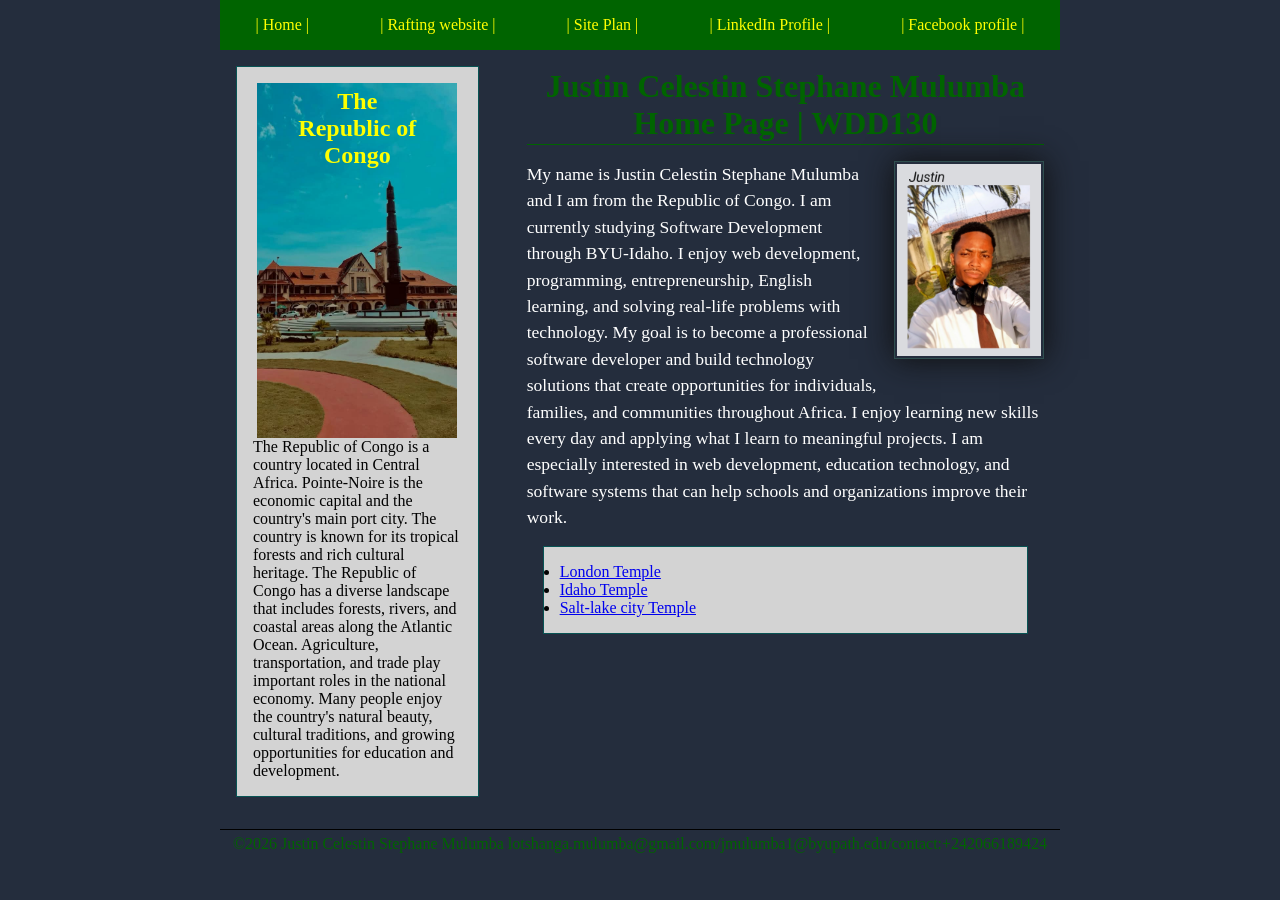
<file: index.html>
<!DOCTYPE html>
<html lang="en">
<head>
    <link rel ="stylesheet" href="styles/style.css">
    <meta charset="UTF-8">
    <meta name="viewport" content="width=device-width, initial-scale=1.0">
    <meta name="description" content="Personal Home Page of Justin celestin Stephane for the WDD130 course">
    <meta name="author" content="Justin Celestin Stephane Mulumba">
    <title>WDD 130 | Personal Homepage</title>
</head>
<body>
    <header>
        <nav>
            <a href="index.html">| Home |</a>
            <a href="wwr/about.html">| Rafting website |</a>
            <a href="">| Site Plan |</a>
            <a href="https://www.linkedin.com/in/stephane-lotshanga-mulumba-905601286?utm_source=share_via&utm_content=profile&utm_medium=member_android">| LinkedIn Profile |</a>
            <a href="https://www.facebook.com/share/14nkNg6rfA5/">| Facebook profile |</a>
        </nav>
    </header>
    <div class="grid">
            <main>
            <h1>Justin Celestin Stephane Mulumba Home Page | WDD130</h1>
            <img src="images/JUSTIN.image_html.png" alt="ma photo">
            <p>
        My name is Justin Celestin Stephane Mulumba and I am from the Republic of Congo.
        I am currently studying Software Development through BYU-Idaho. I enjoy web
        development, programming, entrepreneurship, English learning, and solving
        real-life problems with technology.

        My goal is to become a professional software developer and build technology
        solutions that create opportunities for individuals, families, and communities
        throughout Africa. I enjoy learning new skills every day and applying what I
        learn to meaningful projects.

        I am especially interested in web development, education technology, and
        software systems that can help schools and organizations improve their work.
        </p>
            <ul class="box">
                <li><a href="https://churchofjesuschristtemples.org/london-england-temple/" target="_blank">London Temple</a></li>
                <li><a href="https://churchofjesuschristtemples.org/boise-idaho-temple/" target="_blank">Idaho Temple</a></li>
                <li><a href="https://churchofjesuschristtemples.org/salt-lake-temple/" target="_blank">Salt-lake city Temple</a></li>
            </ul>
            </main>
            <aside class="box">
                <h2>The Republic of Congo</h2>
                <img src="images/Gare_cfco.jpeg" alt="CFCO railray">
                <p>
        The Republic of Congo is a country located in Central Africa.
        Pointe-Noire is the economic capital and the country's main port city.
        The country is known for its tropical forests and rich cultural heritage.

        The Republic of Congo has a diverse landscape that includes forests,
        rivers, and coastal areas along the Atlantic Ocean. Agriculture,
        transportation, and trade play important roles in the national economy.

        Many people enjoy the country's natural beauty, cultural traditions,
        and growing opportunities for education and development.
            </p>
            </aside>
    </div>
    <footer>
        ©2026 Justin Celestin Stephane Mulumba
        lotshanga.mulumba@gmail.com/jmulumba1@byupath.edu/contact:+242066189424
    </footer>

</body>
</html>
</file>
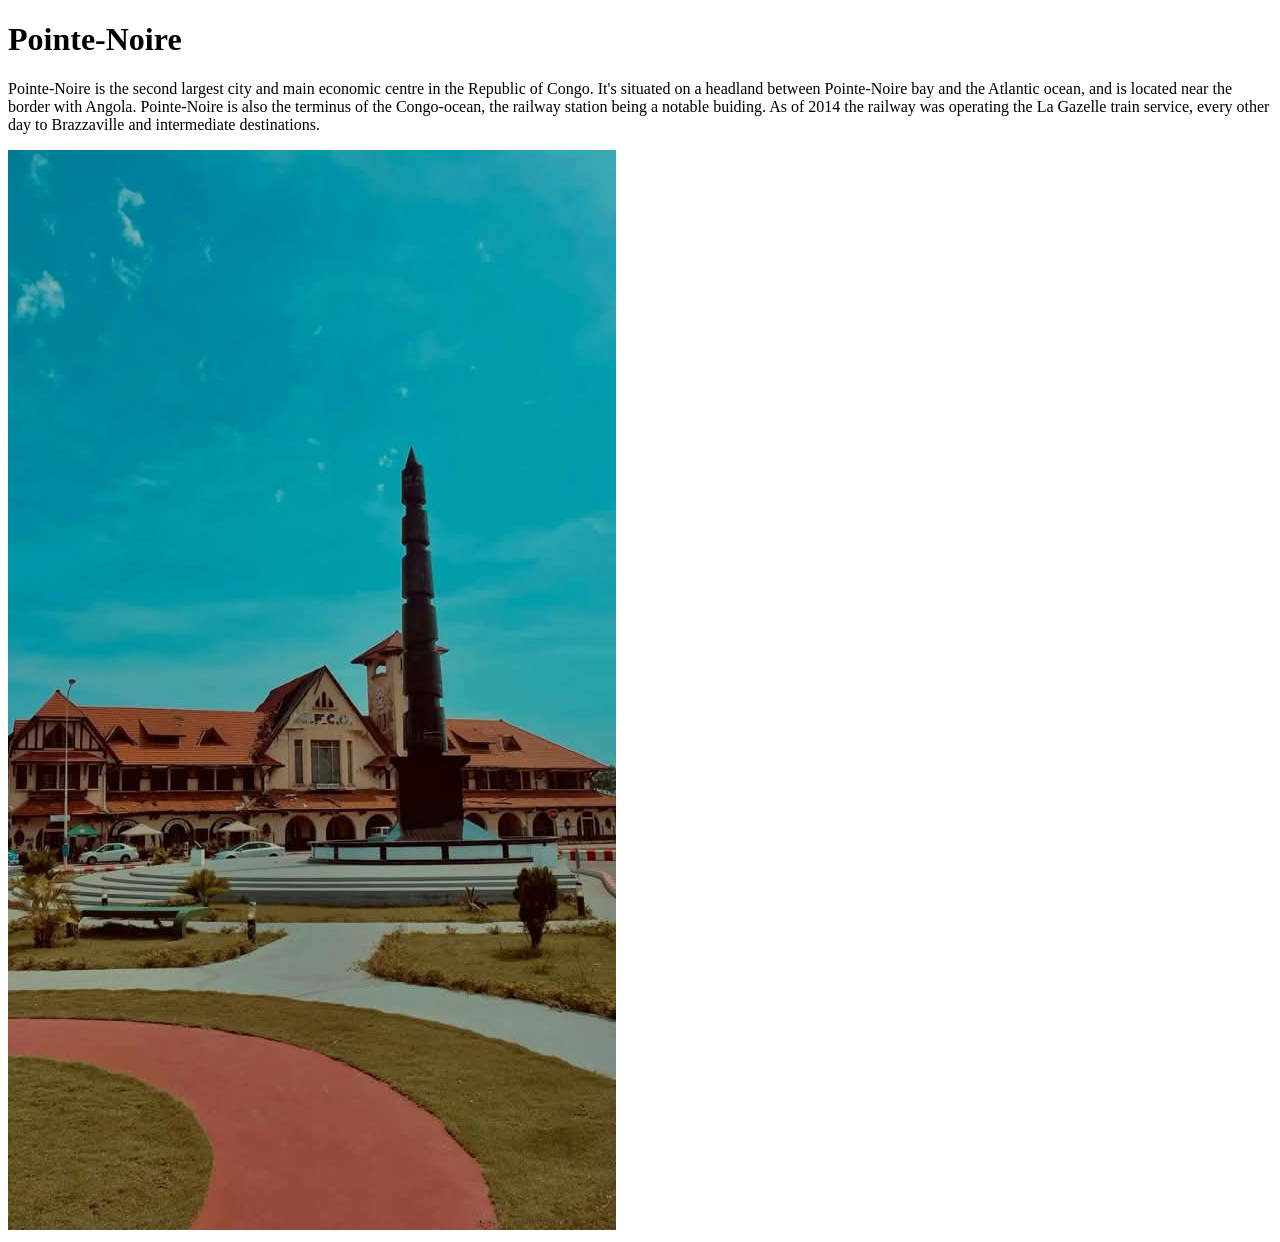
<file: week01/favorite-city.html>
<!DOCTYPE html>

<html>

<head>
    <meta charset="utf-8">
    <meta name="viewport" content="width=device-width, initial-scale = 1">
    <title>My favorite city</title>
</head>

<body>
    <h1>Pointe-Noire</h1>
    <p>Pointe-Noire is the second largest city and main economic centre in the Republic of Congo.
        It's situated on a headland between Pointe-Noire bay and the Atlantic ocean, and is located
        near the border with Angola.
        Pointe-Noire is also the terminus of the Congo-ocean, the railway station being a notable
        buiding.
        As of 2014 the railway was operating the La Gazelle train service, every other day to
        Brazzaville and intermediate destinations.
    </p>
    <img src="images/gare-cfco.jpeg" alt="Gare de CFCO">

</body>

</html>
</file>
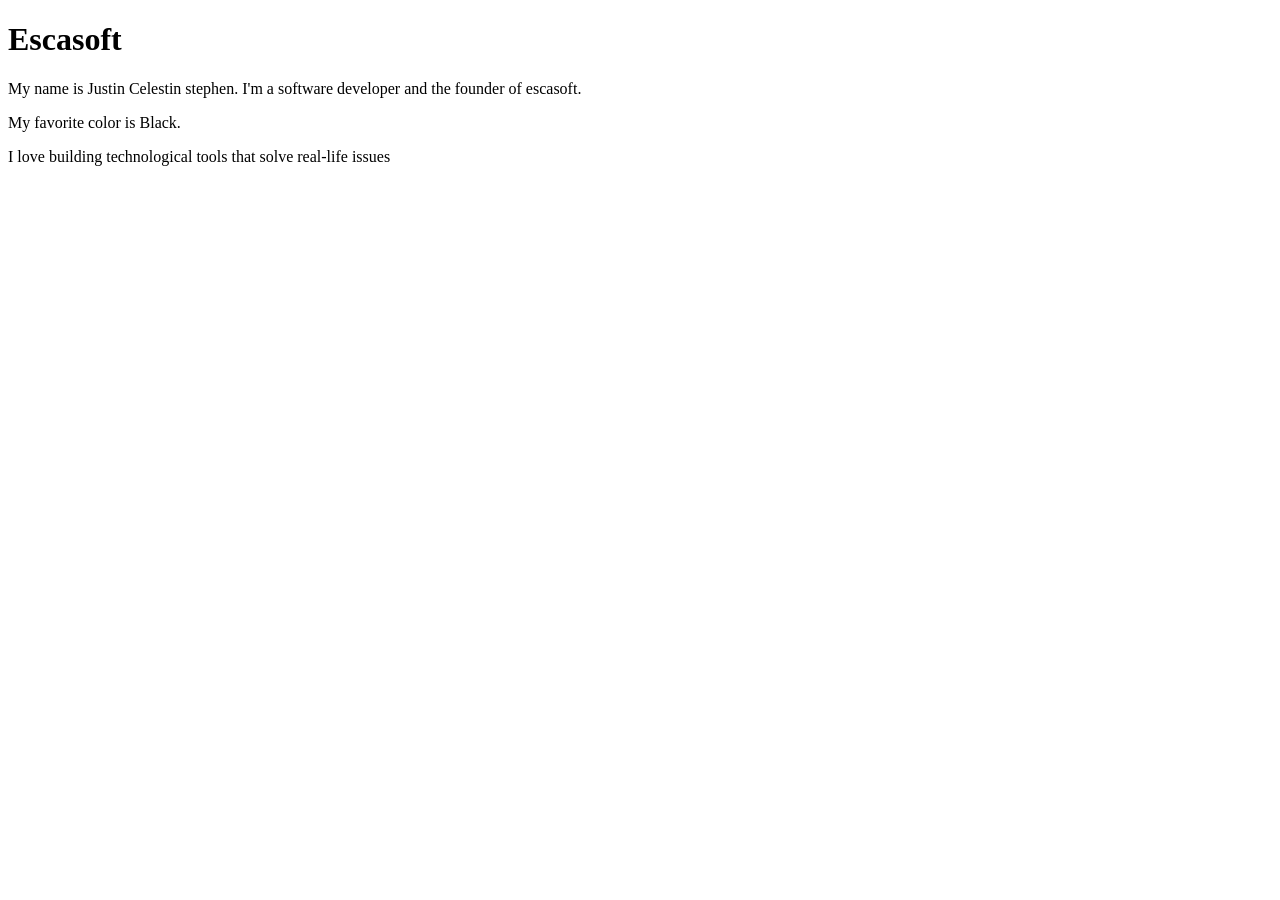
<file: week01/first-page.html>
<!DOCTYPE html>
<html lang="en">

<head>
    <meta charset="UTF-8">
    <meta name="viewport" content="width=device-width, initial-scale=1.0">
    <title>My First Page</title>
</head>

<body>
    <h1>Escasoft</h1>
    <p>My name is Justin Celestin stephen. I'm a software developer and the founder of escasoft.
    </p>
    <p>My favorite color is Black.</p>
    <p>I love building technological tools that solve real-life issues</p>

</body>

</html>
</file>
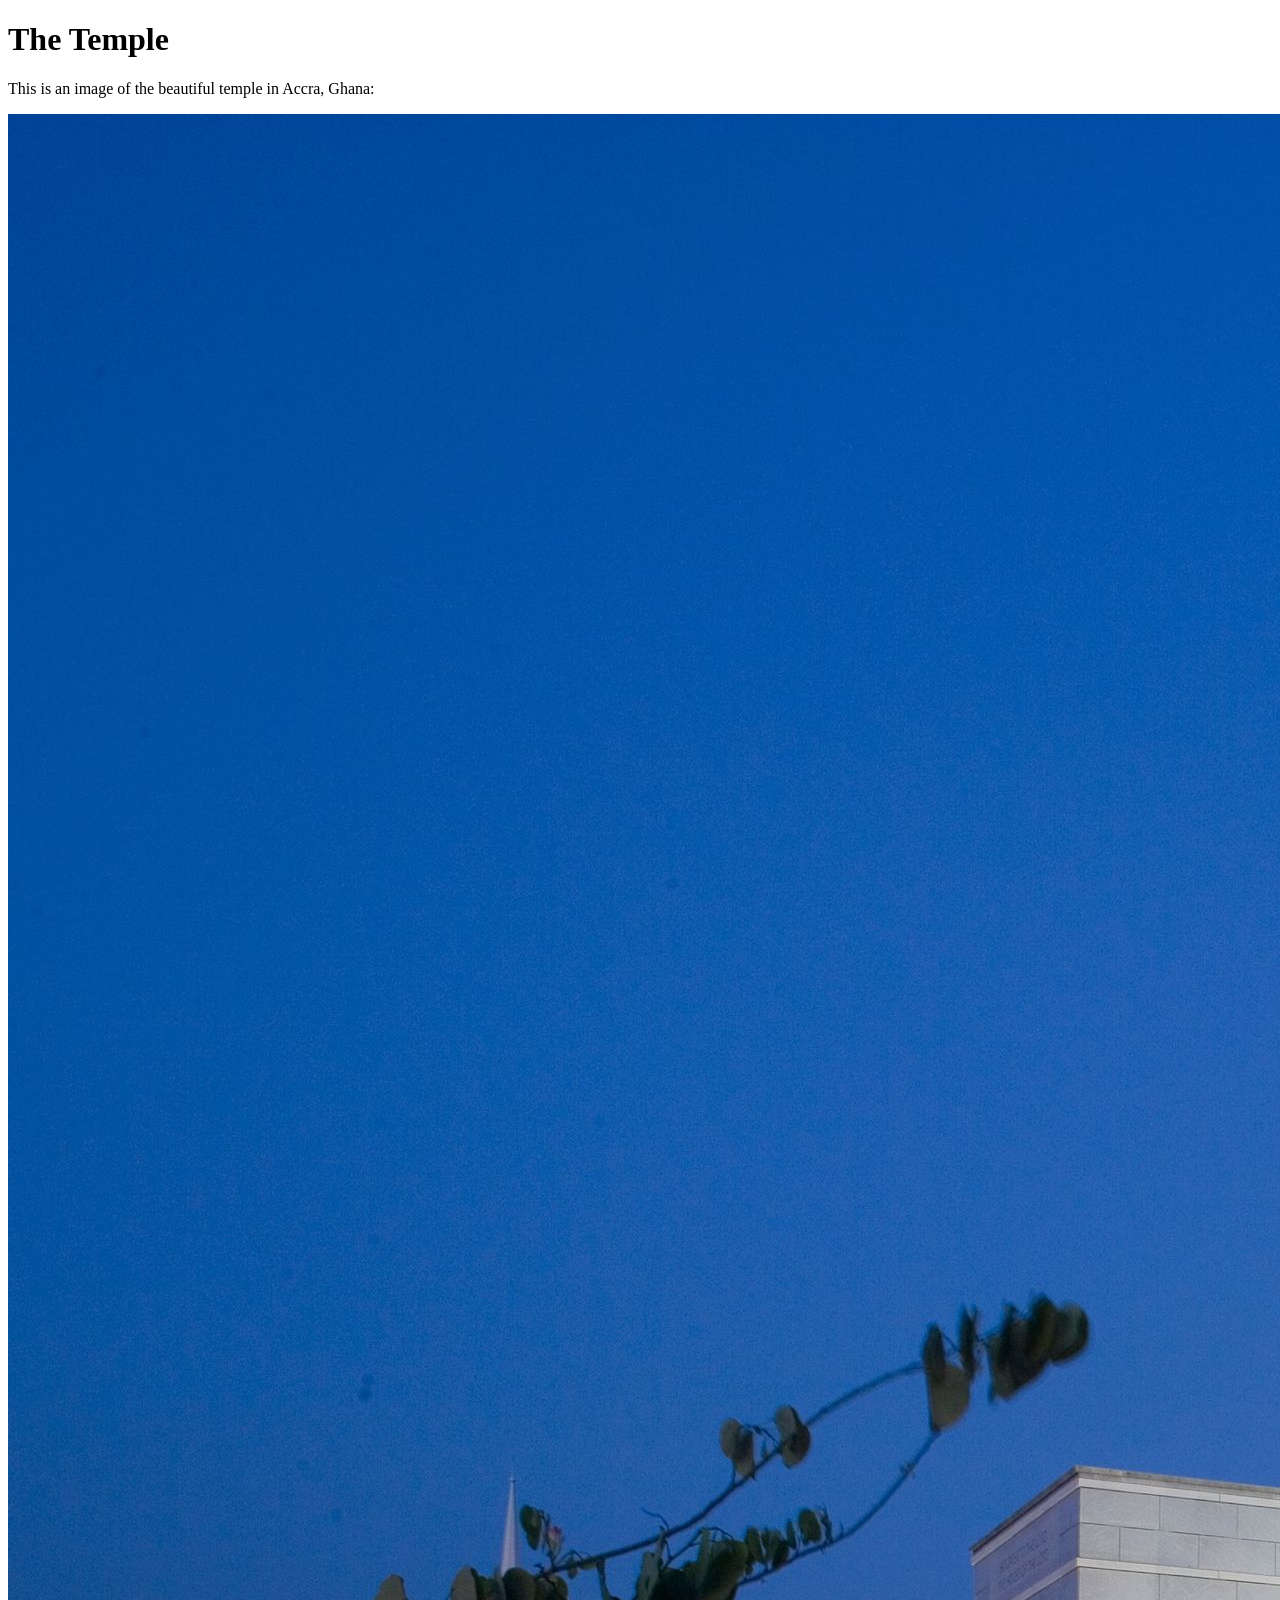
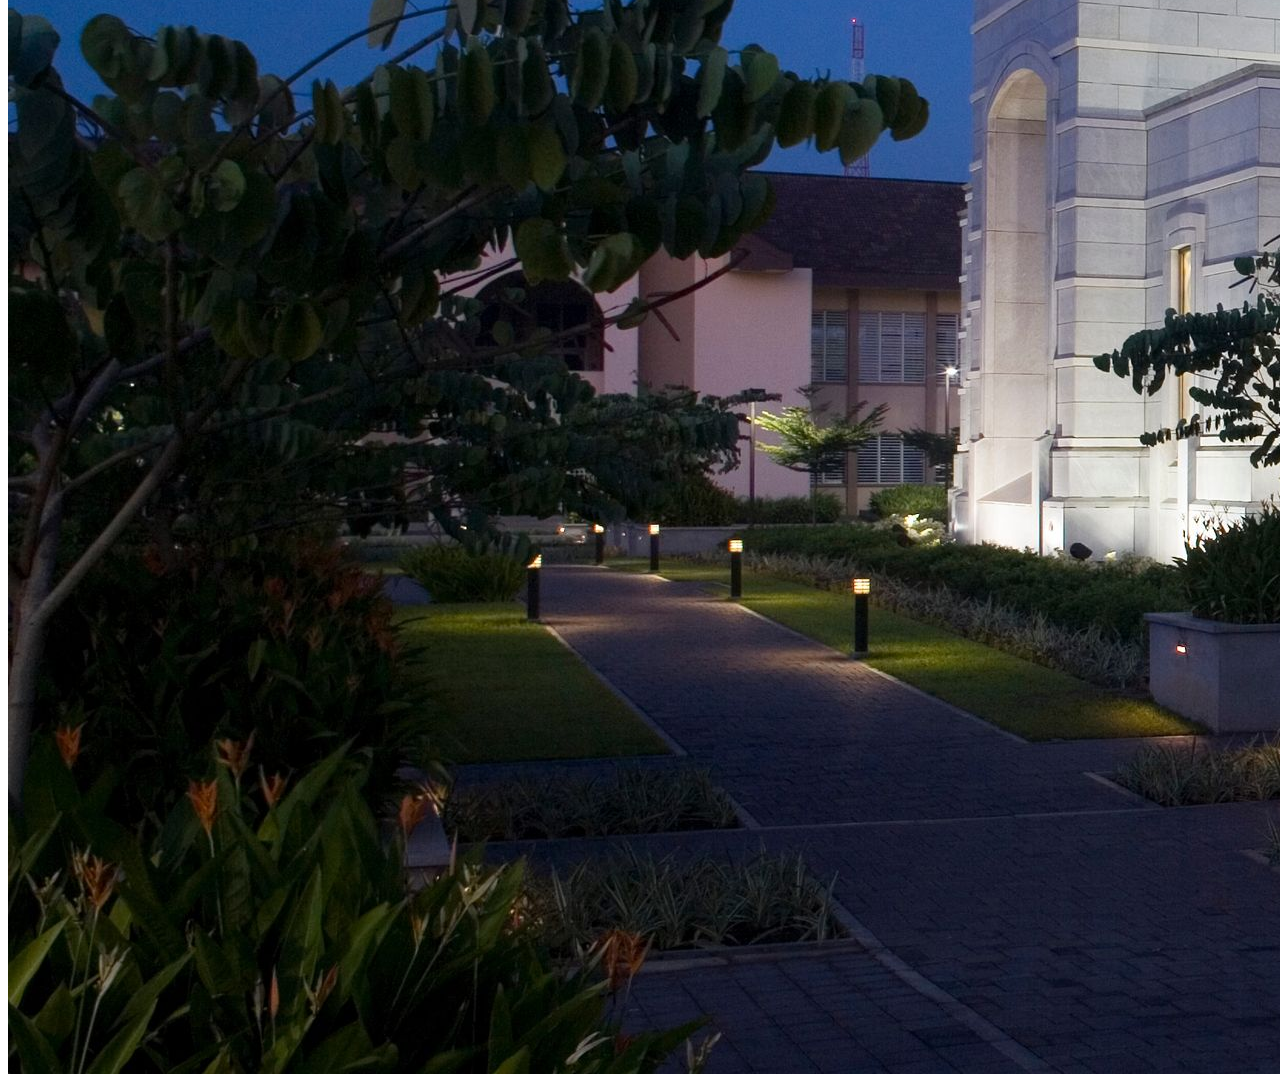
<file: week01/images.html>
<!DOCTYPE html>
<html lang="en">
<head>
    <meta charset="UTF-8">
    <meta name="viewport" content="width=device-width, initial-scale=1.0">
    <title>Temple Image</title>
</head>
<body>
    <h1>The Temple</h1>
    <p>This is an image of the beautiful temple in Accra, Ghana:</p>
    <img src="images/temple-large.jpeg" alt="The Accra Ghana Temple">
    
</body>
</html>
</file>
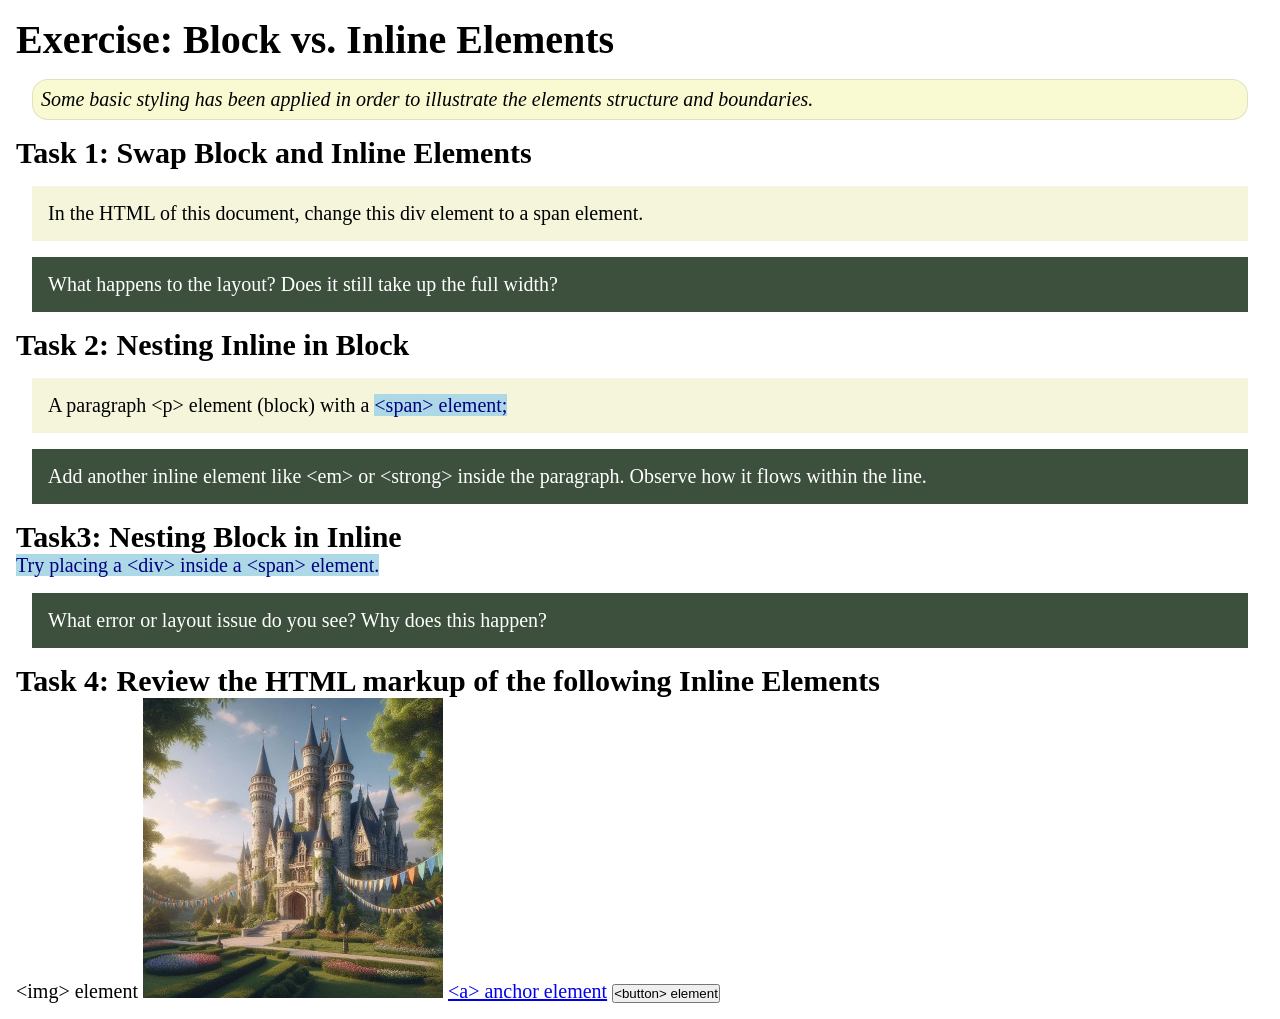
<file: week02/block-vs-inline.html>
<!DOCTYPE html>
<html lang="en">

<head>
    <meta charset="UTF-8">
    <meta name="viewport" content="width=device-width, initial-scale=1.0">
    <title>Exercise: Block vs. Inline Elements</title>
    <link rel="stylesheet" href="styles/block-vs-inline.css">
</head>

<body>
    <main>
        <h1>Exercise: Block vs. Inline Elements</h1>
        <p class="note">Some basic styling has been applied in order to illustrate the elements structure and
            boundaries.</p>

        <h2>Task 1: Swap Block and Inline Elements</h2>
        <div>In the HTML of this document, change this div element to a span element.</div>

        <p class="question">What happens to the layout? Does it still take up the full width?</p>

        <h2>Task 2: Nesting Inline in Block</h2>
        <p>A paragraph &lt;p&gt; element (block) with a <span>&lt;span&gt; element;</span></p>
        <p class="question">Add another inline element like &lt;em&gt; or &lt;strong&gt; inside the paragraph. Observe
            how it flows within the line.</p>

        <h2>Task3: Nesting Block in Inline</h2>
        <span>Try placing a &lt;div&gt; inside a &lt;span&gt; element.</span>
            <p class="question">What error or layout issue do you see? Why does this happen?</p>


            <h2>Task 4: Review the HTML markup of the following Inline Elements</h2>
        &lt;img&gt; element
        <img src="images/castle.webp" alt="placeholder image (images are inline)" width="300" height="300">
        <a href="https://churchofjesuschrist.org">&lt;a&gt; anchor element</a>
        <button type="button">&lt;button&gt; element</button>
    </main>
</body>

</html>
</file>
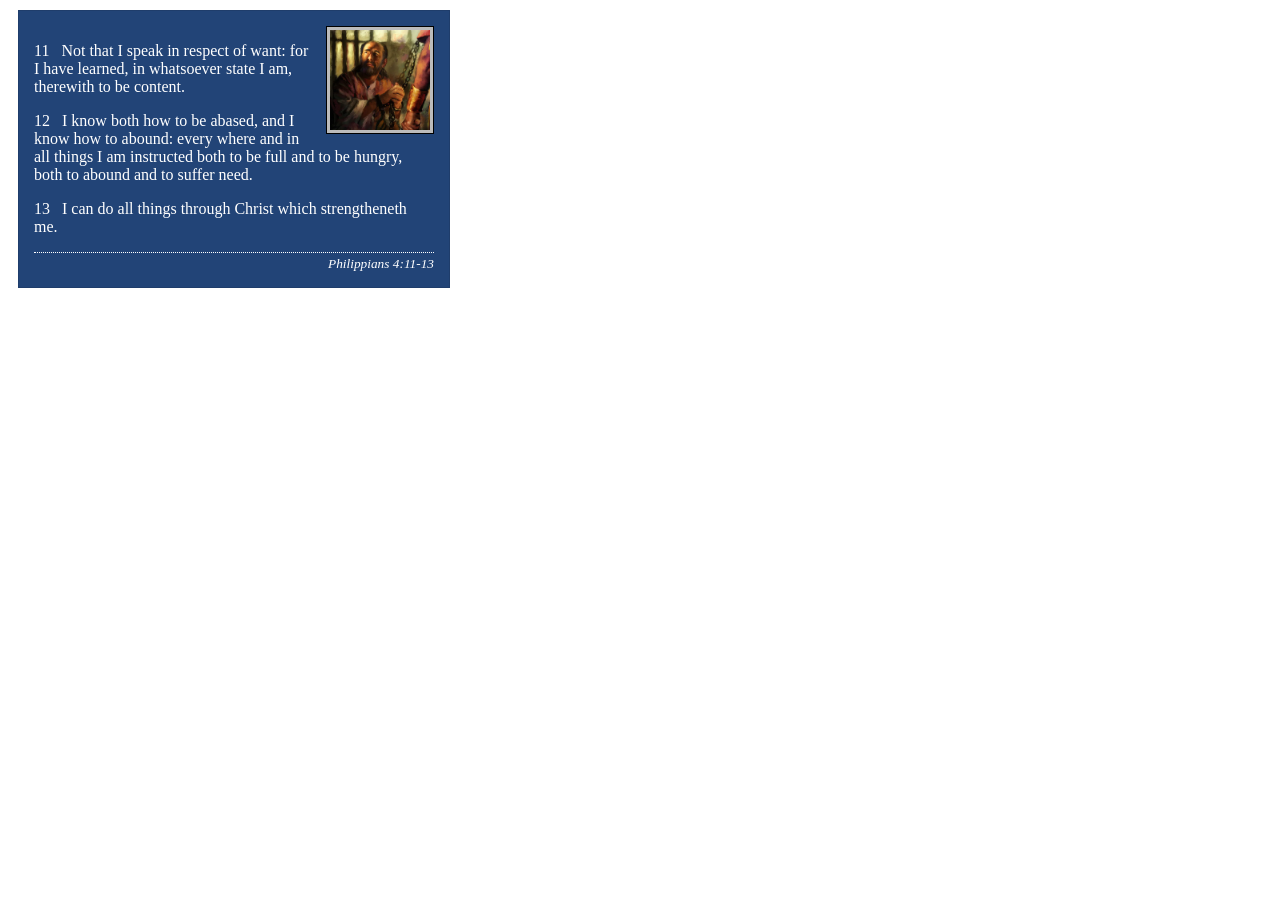
<file: week02/box-model-solution.html>
<!DOCTYPE html>
<html lang="en">
<head>
    <meta charset="UTF-8">
    <meta name="viewport" content="width=device-width, initial-scale=1.0">
    <title>Box Model Activity</title>
    <link rel="stylesheet" href="styles/box-model-solution.css">
</head>
<body>
    <main>
        <div class="callout">
            <img src="images/apostle-paul-imprisoned.webp" alt="Paul the Apostle - Imprisoned in Rome" width="200" height="200">
            <blockquote>
                <p>11 &nbsp; Not that I speak in respect of want: for I have learned, in whatsoever state I am, therewith to be content.</p>
                <p>12 &nbsp; I know both how to be abased, and I know how to abound: every where and in all things I am instructed both to be full and to be hungry, both to abound and to suffer need.</p>
                <p>13 &nbsp; I can do all things through Christ which strengtheneth me.</p>
            </blockquote>
            <cite>Philippians 4:11-13</cite>
        </div>
    </main>
</body>
</html>
</file>
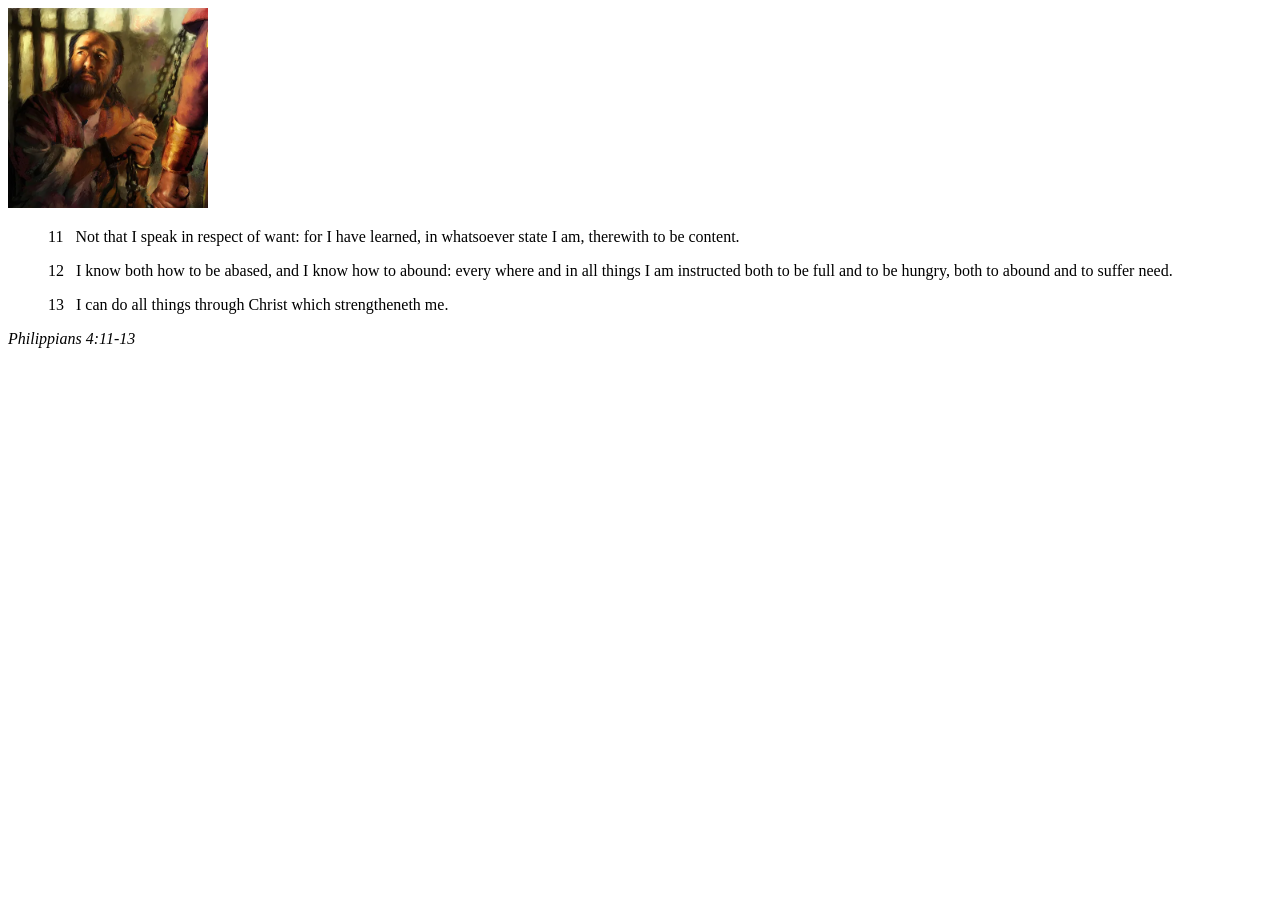
<file: week02/box-model.html>
<!DOCTYPE html>
<html lang="en">
<head>
    <meta charset="UTF-8">
    <meta name="viewport" content="width=device-width, initial-scale=1.0">
    <title>Box Model Activity</title>
</head>
<body>
    <main>
        <div class="callout">
            <img src="images/apostle-paul-imprisoned.webp" alt="Paul the Apostle - Imprisoned in Rome" width="200" height="200">
            <blockquote>
                <p>11 &nbsp; Not that I speak in respect of want: for I have learned, in whatsoever state I am, therewith to be content.</p>
                <p>12 &nbsp; I know both how to be abased, and I know how to abound: every where and in all things I am instructed both to be full and to be hungry, both to abound and to suffer need.</p>
                <p>13 &nbsp; I can do all things through Christ which strengtheneth me.</p>
            </blockquote>
            <cite>Philippians 4:11-13</cite>
        </div>
    </main>
</body>
</html>
</file>
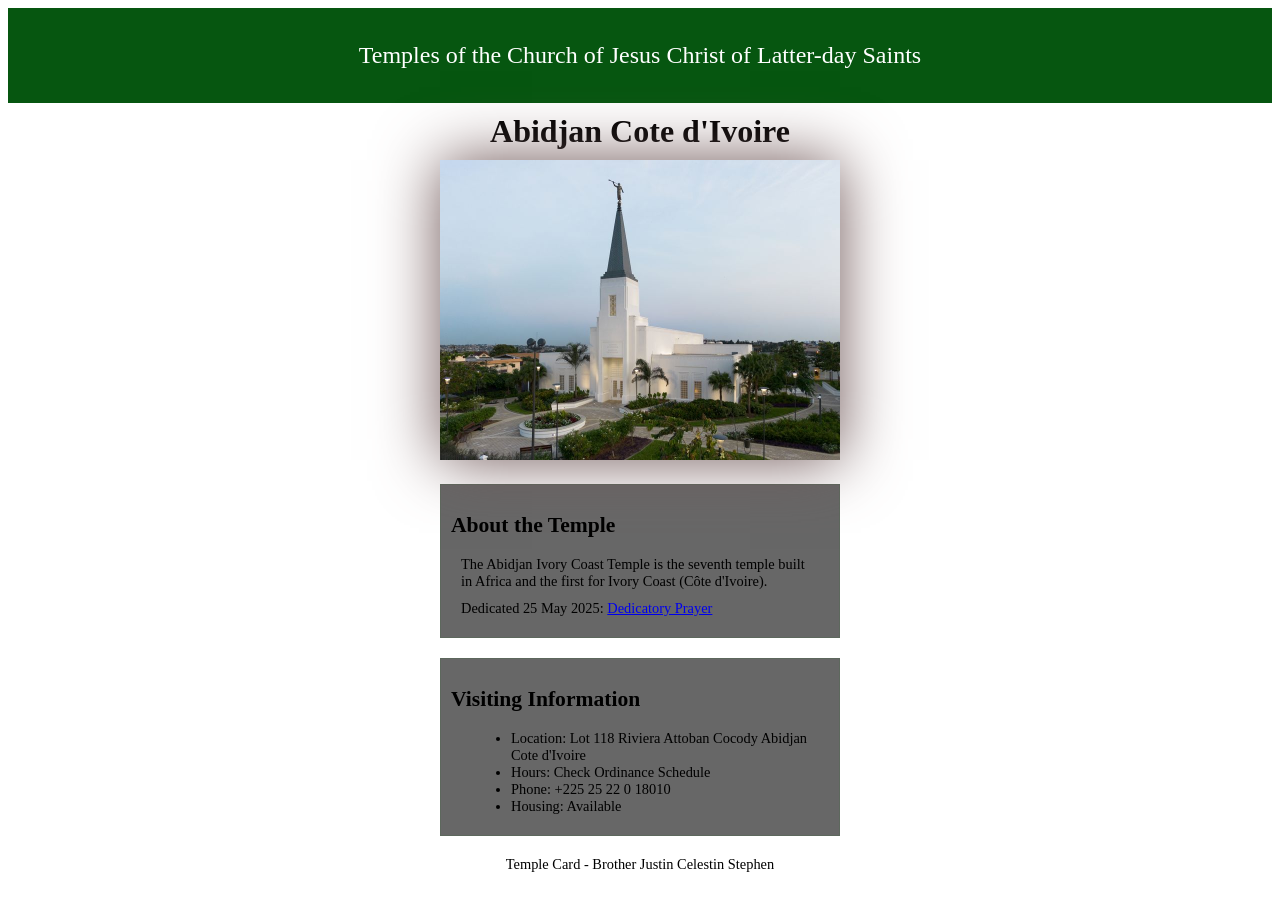
<file: week02/temple.html>
<!DOCTYPE html>
<html lang="en">

<head>
    <meta charset="UTF-8">
    <meta name="viewport" content="width=device-width, initial-scale=1.0">
    <title>Temple Card - Abidjan Cote d'Ivoire</title>
    <link rel="stylesheet" href="styles/temple.css">
</head>

<body>
    <header>
        <p>Temples of the Church of Jesus Christ of Latter-day Saints</p>
    </header>
    <main>
        <h1>Abidjan Cote d'Ivoire</h1>
        <picture>
            <img src="images/abidjan-ivory-coast.jpeg" alt="Abidjan Cote d'Ivoire Temple">
        </picture>
        <section>
            <h2>About the Temple</h2>
            <p>The Abidjan Ivory Coast Temple is the seventh temple built in Africa and the first for Ivory Coast (Côte
                d'Ivoire).</p>
            <p>Dedicated 25 May 2025: <a
                    href="https://www.churchofjesuschrist.org/temples/dedicatory-prayer/abidjan-ivory-coast-temple/2025-05-25?lang=eng"
                    target="_blank" rel="noopener noreferrer">Dedicatory Prayer</a></p>
        </section>
        <section>
            <h2>Visiting Information</h2>
            <ul>
                <li>Location: Lot 118 Riviera Attoban Cocody Abidjan Cote d'Ivoire</li>
                <li>Hours: Check Ordinance Schedule</li>
                <li>Phone: +225 25 22 0 18010</li>
                <li>Housing: Available</li>
            </ul>
        </section>
    </main>
    <footer>
        <p>Temple Card - Brother Justin Celestin Stephen</p>
    </footer>
</body>

</html>
</file>
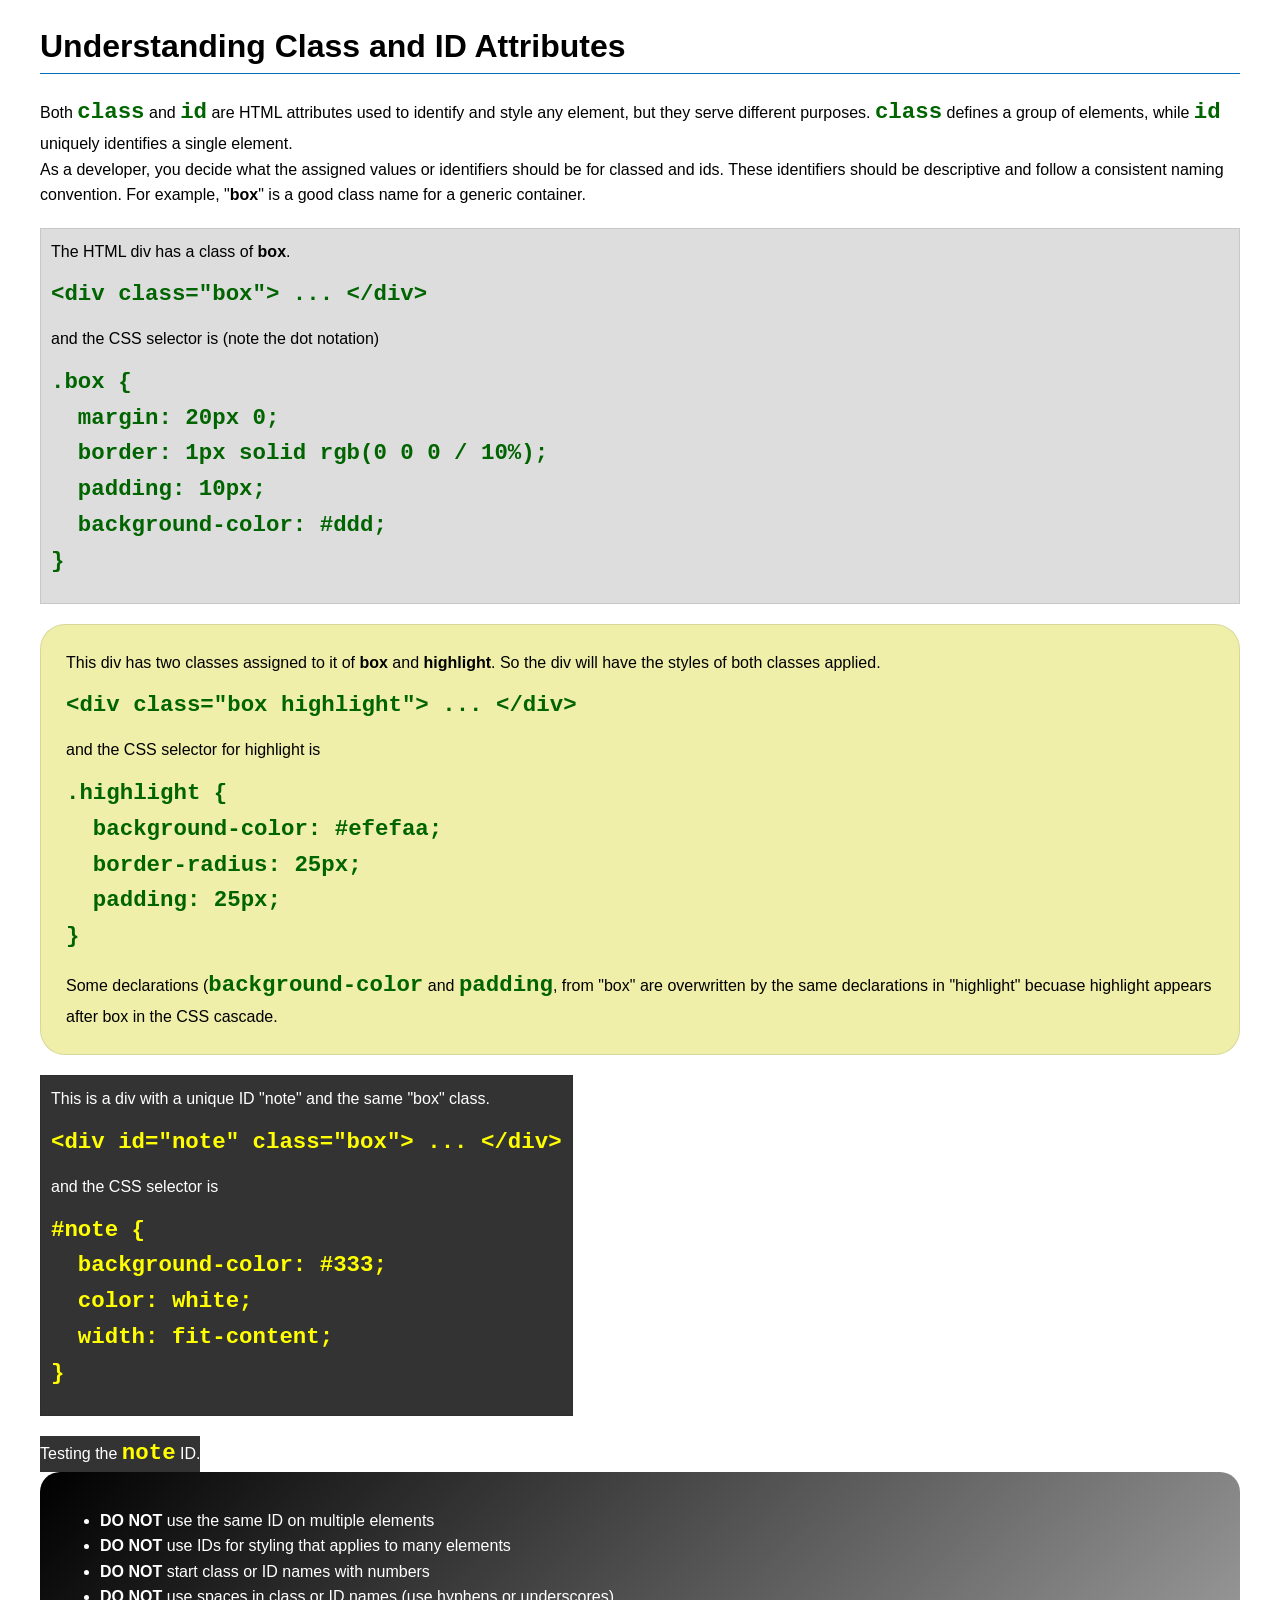
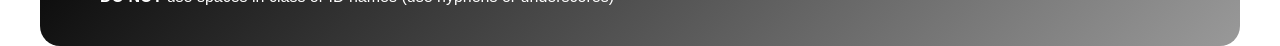
<file: week03/class-and-id.html>
<!DOCTYPE html>
<html lang="en">

<head>
    <meta charset="UTF-8">
    <meta name="viewport" content="width=device-width, initial-scale=1.0">
    <title>Class vs ID Attributes</title>
    <link rel="stylesheet" href="styles/class-and-id.css">
</head>

<body>
    <h1>Understanding Class and ID Attributes</h1>
    <p>Both <code>class</code> and <code>id</code> are HTML attributes used to identify and style any element, but they
        serve different purposes. <code>class</code> defines a group of elements, while <code>id</code> uniquely
        identifies a single element.</p>
    <p>As a developer, you decide what the assigned values or identifiers should be for classed and ids. These
        identifiers should be
        descriptive and follow a consistent naming convention. For example, "<strong>box</strong>" is a good class name
        for a generic container.</p>
    <div class="box">
        <p>The HTML div has a class of <strong>box</strong>.</p>
        <pre><code class="html">&lt;div class="box"&gt; ... &lt;/div&gt;</code></pre>
        and the CSS selector is (note the dot notation)
        <pre><code class="css">.box {
  margin: 20px 0;
  border: 1px solid rgb(0 0 0 / 10%);
  padding: 10px;
  background-color: #ddd; 
}</code></pre>
    </div>

    <div class="box highlight">
        <p>This div has two classes assigned to it of <strong>box</strong> and <strong>highlight</strong>. So the div
            will have the styles of both classes applied.</p>
        <pre><code class="html">&lt;div class="box highlight"&gt; ... &lt;/div&gt;</code></pre>
        and the CSS selector for highlight is
        <pre><code class="css">.highlight {
  background-color: #efefaa;
  border-radius: 25px;
  padding: 25px;
}</code></pre>
<p>Some declarations (<code>background-color</code> and <code>padding</code>, from "box" are overwritten by the same declarations in "highlight" becuase highlight appears after box in the CSS cascade.</p>
    </div>

    <div id="note" class="box">
        <p>This is a div with a unique ID "note" and the same "box" class.</p>
        <pre><code class="html">&lt;div id="note" class="box"&gt; ... &lt;/div&gt;</code></pre>
        and the CSS selector is
        <pre><code class="css">#note {
  background-color: #333;
  color: white;
  width: fit-content;
}</code></pre>
    </div>

    <div id="note">
        <p>Testing the <code>note</code> ID.</p>
    </div>

    <section id="best-practice">
        <ul>
            <li><strong>DO NOT</strong> use the same ID on multiple elements</li>
            <li><strong>DO NOT</strong> use IDs for styling that applies to many elements</li>
            <li><strong>DO NOT</strong> start class or ID names with numbers</li>
            <li><strong>DO NOT</strong> use spaces in class or ID names (use hyphens or underscores)</li>
        </ul>
    </section>




</body>

</html>
</file>
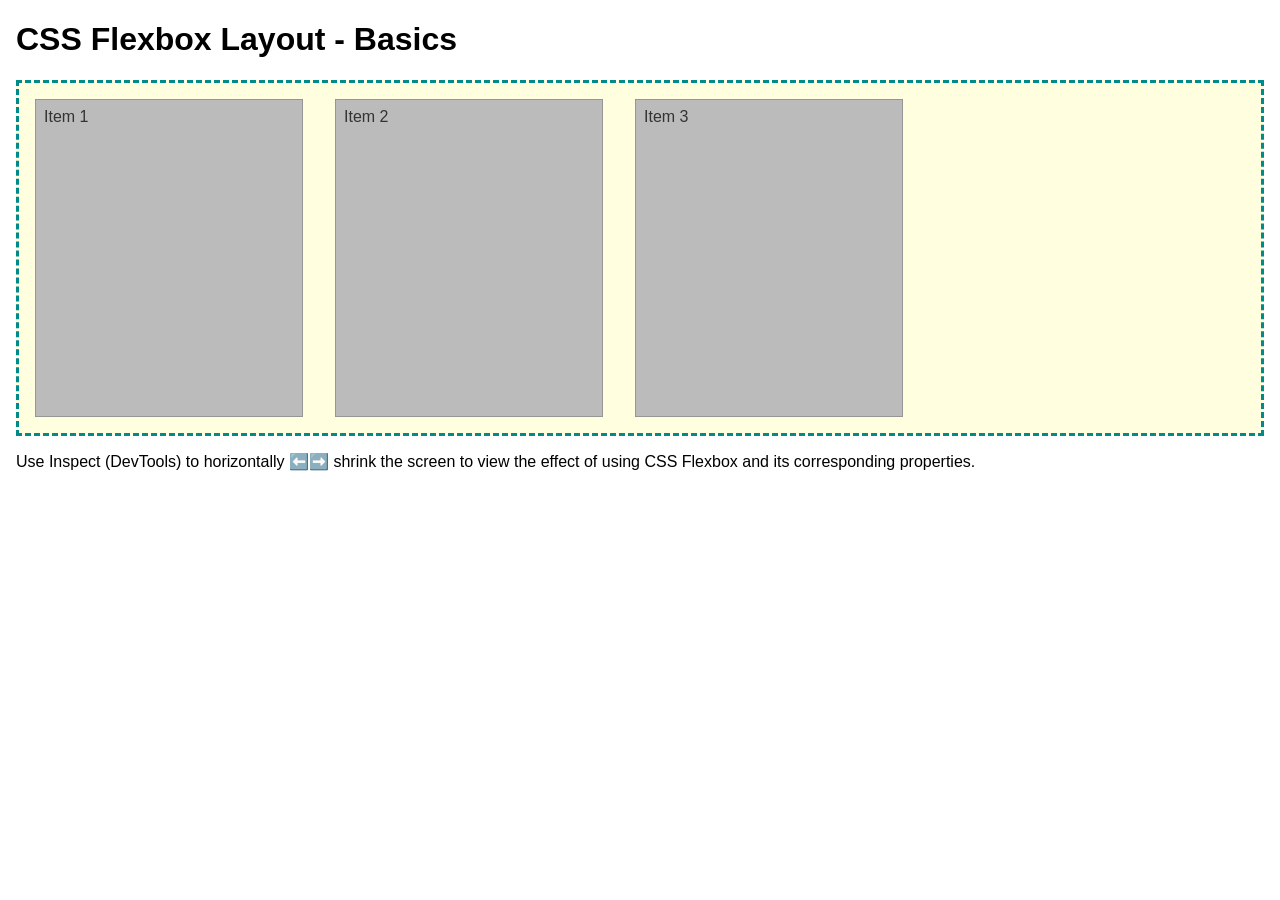
<file: week04/flexbox-layout.html>
<!DOCTYPE html>
<html lang="en">
<head>
    <meta charset="UTF-8">
    <meta name="viewport" content="width=device-width, initial-scale=1.0">
    <title>CSS Flexbox Layout - Basics</title>
    <link rel="stylesheet" href="styles/flexbox.css">
</head>
<body>
    <main>
        <h1>CSS Flexbox Layout - Basics</h1>
        <div class="flex-container">
            <div class="flex-item item1">Item 1</div>
            <div class="flex-item item2">Item 2</div>
            <div class="flex-item item3">Item 3</div>
        </div>
        <p>Use Inspect (DevTools) to horizontally ⬅️➡️ shrink the screen to view the effect of using CSS Flexbox and its corresponding properties.</p>
    </main>
</body>
</html>
</file>
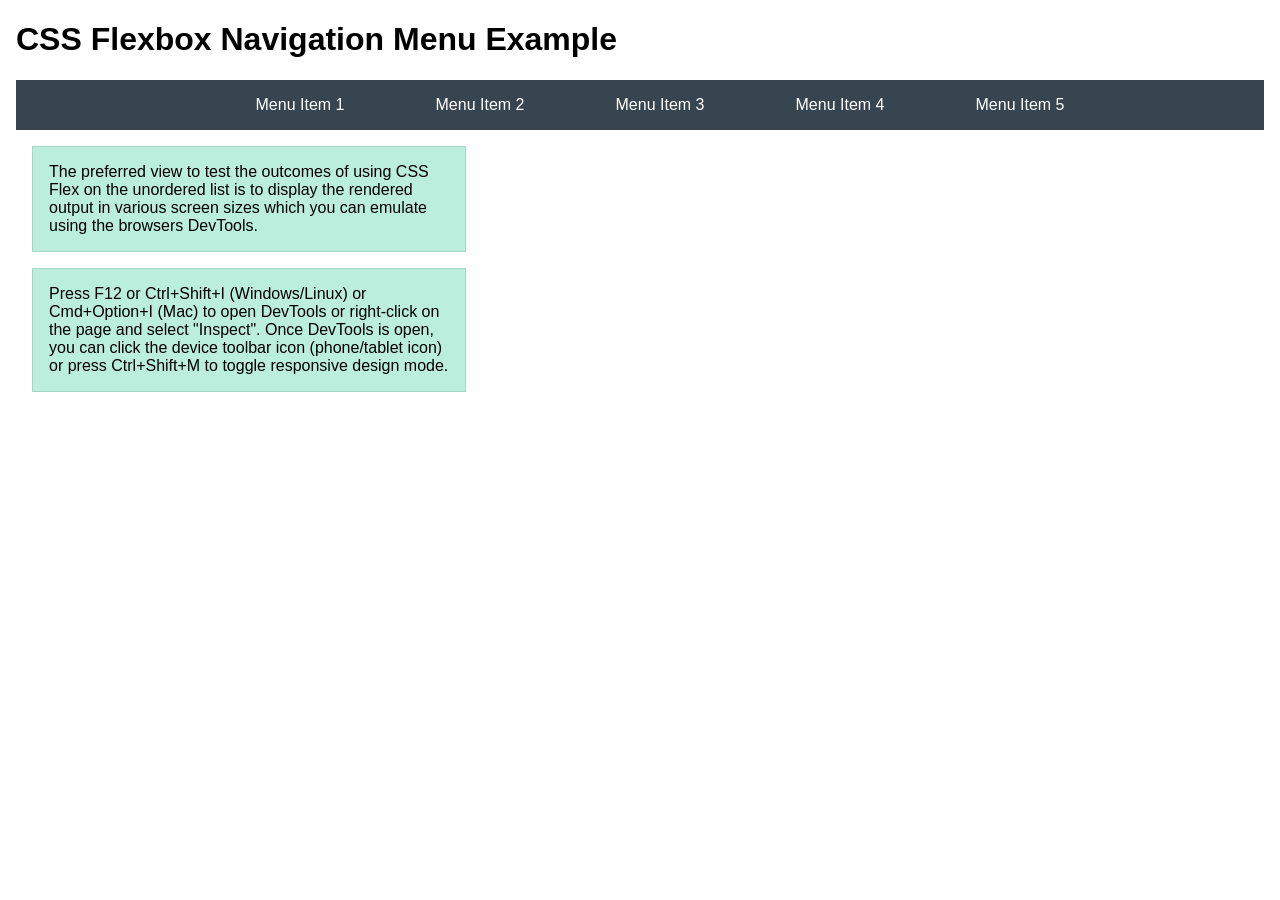
<file: week04/flexbox-menu.html>
<!DOCTYPE html>
<html lang="en">
<head>
    <meta charset="UTF-8">
    <meta name="viewport" content="width=device-width, initial-scale=1.0">
    <title>CSS Flexbox - Navigation Menu</title>
    <link rel="stylesheet" href="styles/flexbox-menu.css">
</head>
<body>
    <main>
        <h1>CSS Flexbox Navigation Menu Example</h1>
        <nav>
            <ul>
                <li><a href="#">Menu Item 1</a></li>
                <li><a href="#">Menu Item 2</a></li>
                <li><a href="#">Menu Item 3</a></li>
                <li><a href="#">Menu Item 4</a></li>
                <li><a href="#">Menu Item 5</a></li>
            </ul>
        </nav>
        <p>The preferred view to test the outcomes of using CSS Flex on the unordered list is to display the rendered output in various screen sizes which you can emulate using the browsers DevTools.</p>

        <p>Press F12 or Ctrl+Shift+I (Windows/Linux) or Cmd+Option+I (Mac) to open DevTools or right-click on the page and select "Inspect". Once DevTools is open, you can click the device toolbar icon (phone/tablet icon) or press Ctrl+Shift+M to toggle responsive design mode.</p>

                      
        
    </main>
</body>
</html>
</file>
<file: styles/style.css>
body {
    background-color: rgb(36, 45, 61);
}
header,.grid,footer{
    max-width: 840px;
    margin: 0 auto;
}
header nav{
    background-color: darkgreen;
    display: flex;
    justify-content: space-around;
    padding: 1rem 0;
    align-items: center;
}

.grid{
    display: grid;
    grid-template-columns: 1fr 2fr;
    gap: 1rem;
}

nav a{
    padding: 0;
    color: yellow;
    text-decoration: none;
}
main{
    grid-column: 2/3;
    margin: 1rem;
}
main h1{
    width: 100%;
    padding: 2px;
    text-align: center;
    color: darkgreen;
    margin-bottom: 1rem;
    border-bottom: 1px solid darkgreen;
}
main p{
    color: white;
    font-size: 1.1rem;
    line-height: 1.5;
}
main img{
    width: 150px;
    height: auto;
    border: 1px solid darkslategray;
    padding: 2px;
    box-shadow: 0 0 30px rgb(14, 14, 14);
    float: right;
    margin: 0 0 1rem 1rem;
}
aside img{
    display: block;
    width: 200px;
    height: auto;
    margin: 0 auto;
    float: none;
}
aside{
    position: relative;
    grid-column: 1/2;
    grid-row: 1/2;
    border: solid black;
    padding: 20px;
    background: lightgray;
    color:darkgreen;
    overflow: auto;
    
}
aside h2{
    position:absolute;
    top: 20px;
    left: 50%;
    transform: translateX(-50%);
    color: yellow;
    text-align: center;
    padding: 1px;
}

footer{
    margin-top: 1rem;
    border-top: 1px solid black;
    text-align: center;
    padding: 5px;
    color:darkgreen;
}
*{
    margin: 0;
    padding: 0;
    box-sizing: border-box;
}

/* Class Selectors */
.box{
    margin: 1rem;
    border: 1px solid rgb(8, 84, 84);
    padding: 1rem;
    background-color: lightgray;
    color: rgb(2, 2, 2);

}
</file>
<file: week02/styles/block-vs-inline.css>
* {
    margin: 0;
    padding: 0;
}

body {
    font-size: 20px;
    margin: 1rem;
}

p,
div {
    background-color: beige;
    margin: 1rem;
    padding: 1rem;
}

span {
    color: navy;
    background-color: lightblue;
}

code {
    margin: 0;
    padding: 0;
    color: green;
    font-size: 1.2rem;
}

.note {
    font-style: italic;
    background-color: lightgoldenrodyellow;
    border-radius: 1rem;
    border: 1px solid rgb(0 0 0 / 10%);
    margin: 1rem;
    padding: .5rem;
}

.question {
    background-color: #3d503d;
    color: #fff;
}
</file>
<file: week02/styles/box-model-solution.css>
.callout {
    max-width: 400px;
    margin: 10px;
    border: 1px solid rgba(0, 0, 0, .1);
    padding: 15px;
    background-color: #247;
    color: #fff;
}

.callout img {
    float: right;
    margin: 0 0 10px 15px;
    border: 1px solid #000;
    padding: 3px;
    background-color: #bbb;
    width: 100px;
    height: auto;

}

blockquote {
    margin: 0;
}

cite {
    display: block;
    border-top: 1px dotted #fff;
    padding-top: 3px;
    text-align: right;
    font-size: smaller;
}
</file>
<file: week02/styles/temple.css>
header{
    background-color: rgb(6, 86, 16);   
    color: white;
    padding: 10px;
    text-align: center;
    font-size: 1.5rem;
}
main{
    width: 400px;
    margin: 0 auto;
}
h1{
    margin: 10px;
    text-align: center;
}
main img{

    width: 100%;
    height: auto;
    box-shadow: 0 0 60px #6e5555;
}
section{
    margin: 20px 0;
    border: 1px solid rgba(4, 111, 7, 0.1);
    padding: 10px;
    background-color: rgba(74, 75, 74, 0.841);
    font-size: .9rem;
}
section p{
    margin: 10px;
}
ul{
    margin: 10px 20px;
}
footer{
    text-align: center;
    font-size: .9rem;
}
</file>
<file: week03/styles/class-and-id.css>
body {
    font-family: Arial, sans-serif;
    line-height: 1.6;
    margin: 0;
    padding: 0 40px;
}

h1 {
    border-bottom: 1px solid rgb(0 110 182);
    padding-bottom: 0;
}



p {
    margin: 0;
}

code {
    color: darkgreen;
    font-weight: 700;
    font-size: 1.4rem;
}

/* Class examples - can be reused */

.box {
    margin: 20px 0;
    border: 1px solid rgb(0 0 0 / 10%);
    padding: 10px;
    background-color: #ddd; /* this is shorthand for #dddddd */
}

.highlight {
    background-color: #efefaa;
    border-radius: 25px;
    padding: 25px;
}

/* ID examples - should be unique */

#note {
    background-color: #333;
    color: white;
    width: fit-content;
}

#note code {
    color: yellow;
}

#best-practice {
    background: linear-gradient(135deg, #000 0%, #999 100%);
    color: white;
    border-radius: 20px;
    padding: 20px
}
</file>
<file: week04/styles/flexbox.css>
body {
    font-family: Helvetica, Arial, sans-serif;
    margin: 1rem;
}

.flex-container {
    border: 3px dashed darkcyan;
    background-color: lightyellow;
    display: flex;
    flex-wrap: wrap;
}

.flex-item {
    width: 250px;
    margin: 1rem;
    border: 1px solid rgb(0 0 0 / 20%);
    padding: 0.5rem;
    background-color: #bbb;
    color: #333;
}

.item1 {
    min-height: 100px;
}

.item2 {
    min-height: 200px;
}

.item3 {
    min-height: 300px;
}
</file>
<file: week04/styles/flexbox-menu.css>
body {
    font-family: Helvetica, Arial, sans-serif;
    margin: 1rem;
}

nav {
    background-color: #36454f;
}

nav ul {
    list-style-type: none;
    display: flex;
    flex-wrap: wrap;
    max-width: 900px;
    margin: 0 auto;
    justify-content: space-around;
    align-items: center;
}

nav a {
    display: block;
    color: #fff;
    text-align: center;
    padding: 1rem;
    text-decoration: none;
}

p {
    margin: 1rem;
    border: 1px solid rgb(0 0 0 / 10%);
    padding: 1rem;
    background-color: #bed;
    max-width: 400px;
}

#devtools-btn {
    background-color: #36454f;
    color: white;
    border: none;
    padding: 12px 24px;
    margin: 1rem;
    font-size: 16px;
    font-family: Helvetica, Arial, sans-serif;
    border-radius: 4px;
    cursor: pointer;
    transition: background-color 0.3s ease;
}

#devtools-btn:hover {
    background-color: #4a5a6a;
}

#devtools-btn:active {
    background-color: #2a3a4a;
}
</file>
